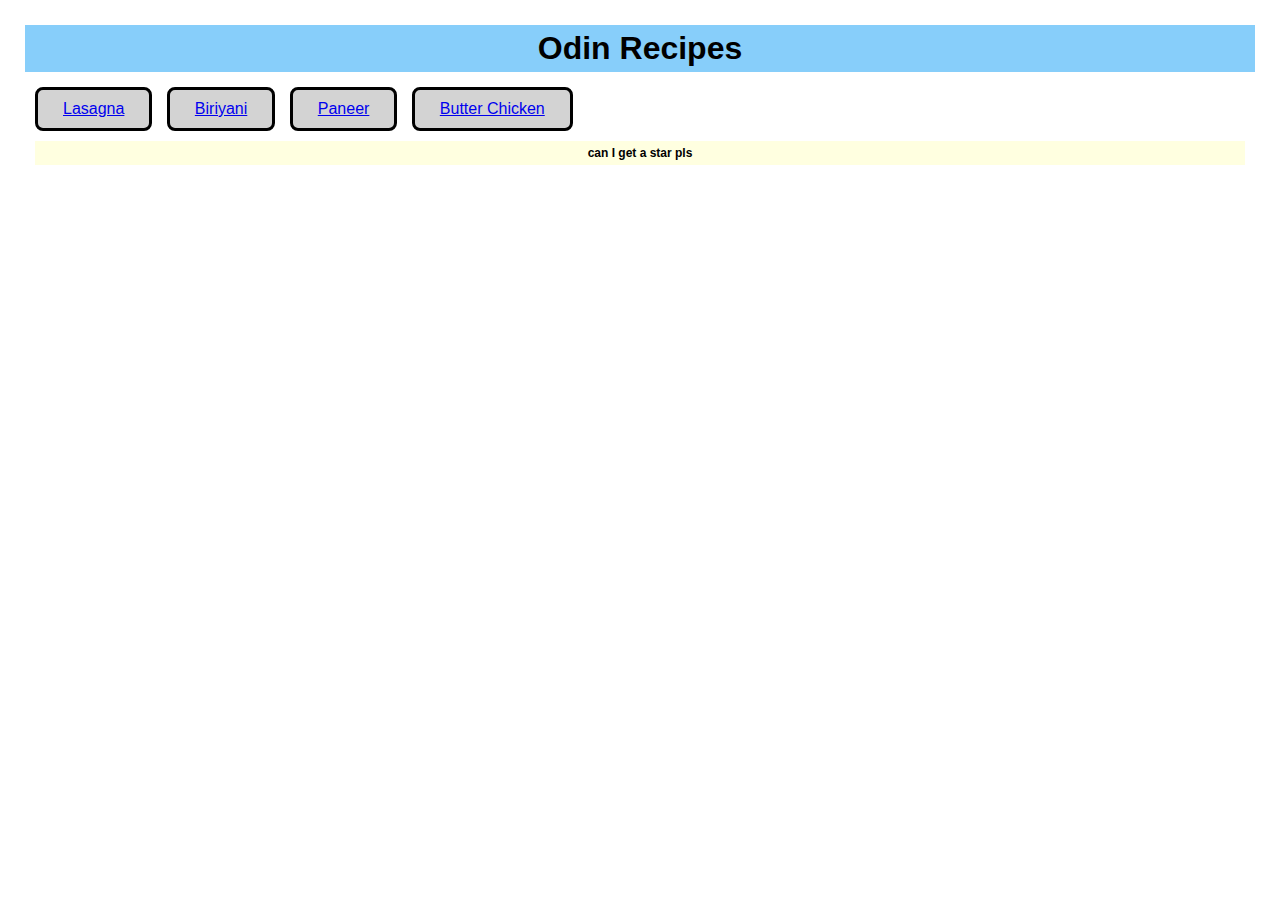
<file: index.html>
<!DOCTYPE html>
<html lang="en">

<head>
    <meta charset="UTF-8">
    <meta name="viewport" content="width=device-width, initial-scale=1.0">
    <link rel="stylesheet" href="style.css">
    <title>Odin Recipes</title>
</head>

<body>
    <h1 class="header">Odin Recipes</h1>
    <ul>
        <li class="button"><a href="recipes/lasagna.html">Lasagna</a></li>
        <li class="button"><a href="recipes/biriyani.html">Biriyani</a></li>
        <li class="button"><a href="recipes/paneer.html">Paneer</a></li>
        <li class="button"><a href="recipes/butter_chicken.html">Butter Chicken</a></li>
        <p class="silly""><strong>can I get a star pls</strong></p>
    </ul>
</body>

</html>
</file>
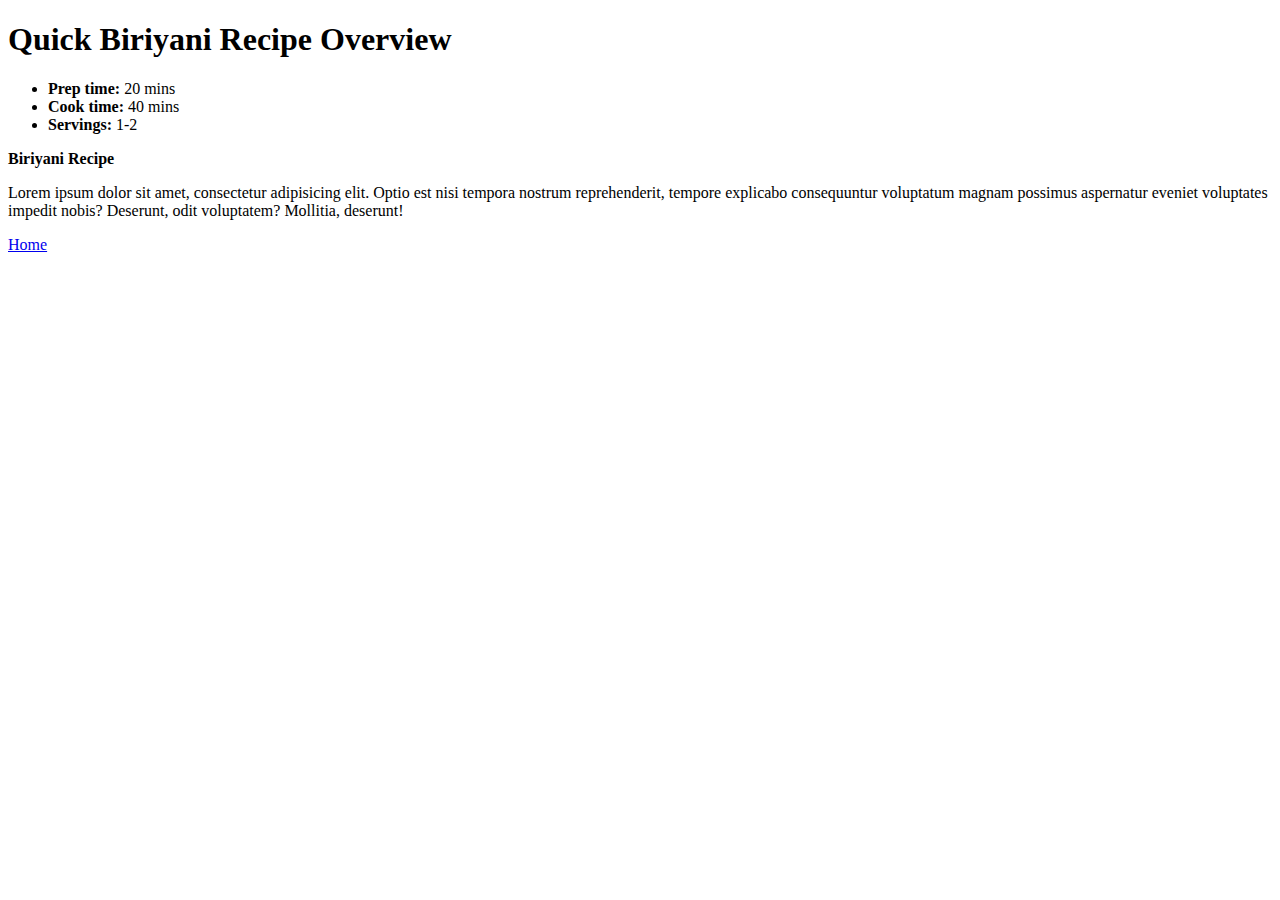
<file: recipes/biriyani.html>
<!DOCTYPE html>
<html lang="en">
<head>
    <meta charset="UTF-8">
    <meta name="viewport" content="width=device-width, initial-scale=1.0">
    <title>Biriyani Recipe</title>
</head>
<body>
   <h1>Quick Biriyani Recipe Overview</h1>
    <ul>
        <li>
            <strong>Prep time:</strong> 20 mins
        </li>
        <li>
            <strong>Cook time:</strong> 40 mins
        </li>
        <li>
            <strong>Servings:</strong> 1-2
        </li>
    </ul>
    <p><strong>Biriyani Recipe</strong></p>
    <p>Lorem ipsum dolor sit amet, consectetur adipisicing elit. Optio est nisi tempora nostrum reprehenderit, tempore explicabo consequuntur voluptatum magnam possimus aspernatur eveniet voluptates impedit nobis? Deserunt, odit voluptatem? Mollitia, deserunt!
    </p>
    <a href="../index.html">Home</a> 
</body>
</html>
</file>
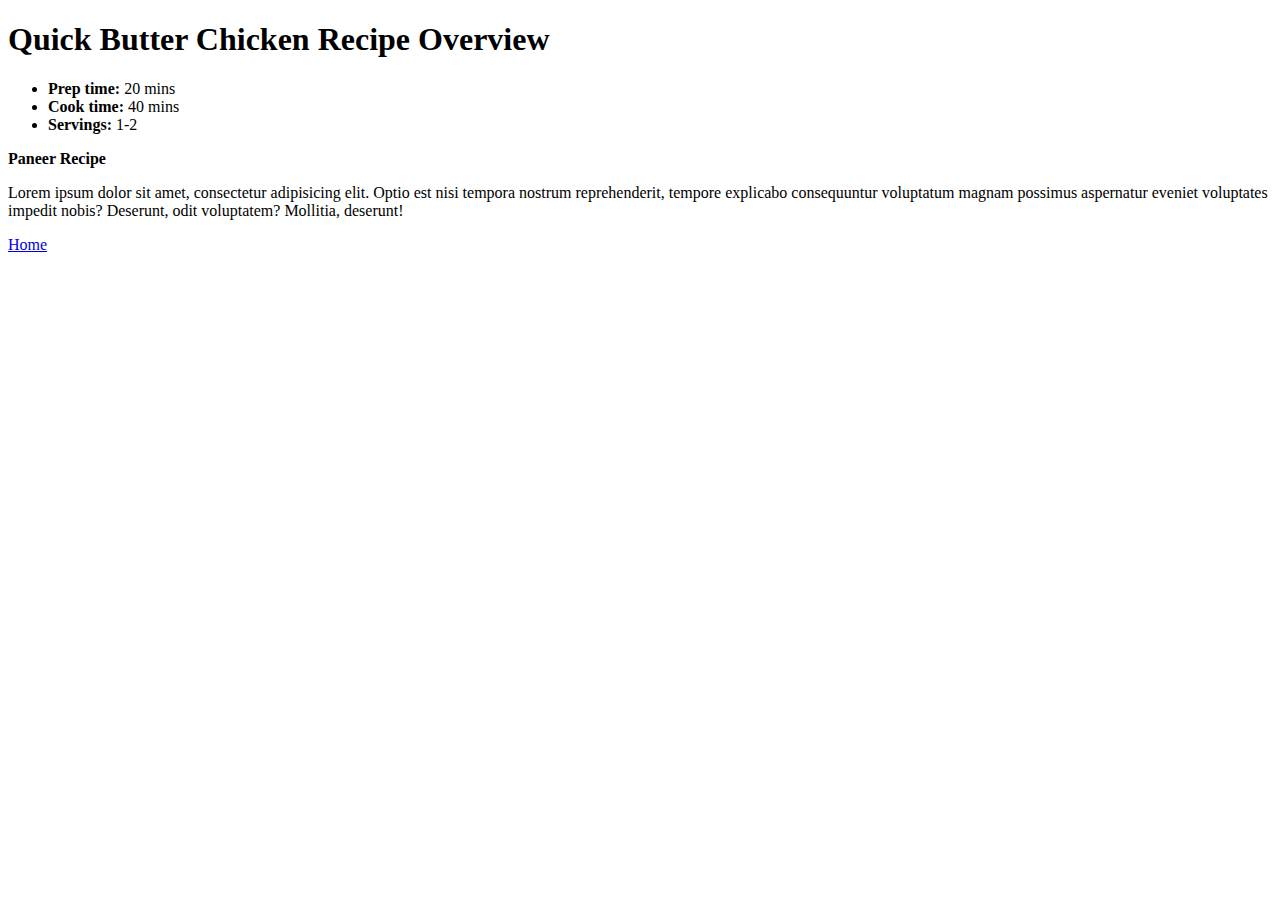
<file: recipes/butter_chicken.html>
<!DOCTYPE html>
<html lang="en">
<head>
    <meta charset="UTF-8">
    <meta name="viewport" content="width=device-width, initial-scale=1.0">
    <title>Butter Chicken Recipe</title>
</head>
<body>
    <h1>Quick Butter Chicken Recipe Overview</h1>
    <ul>
        <li>
            <strong>Prep time:</strong> 20 mins
        </li>
        <li>
            <strong>Cook time:</strong> 40 mins
        </li>
        <li>
            <strong>Servings:</strong> 1-2
        </li>
    </ul>
    <p><strong>Paneer Recipe</strong></p>
    <p>Lorem ipsum dolor sit amet, consectetur adipisicing elit. Optio est nisi tempora nostrum reprehenderit, tempore explicabo consequuntur voluptatum magnam possimus aspernatur eveniet voluptates impedit nobis? Deserunt, odit voluptatem? Mollitia, deserunt!
    </p>
    <a href="../index.html">Home</a> 
</body>
</html>
</file>
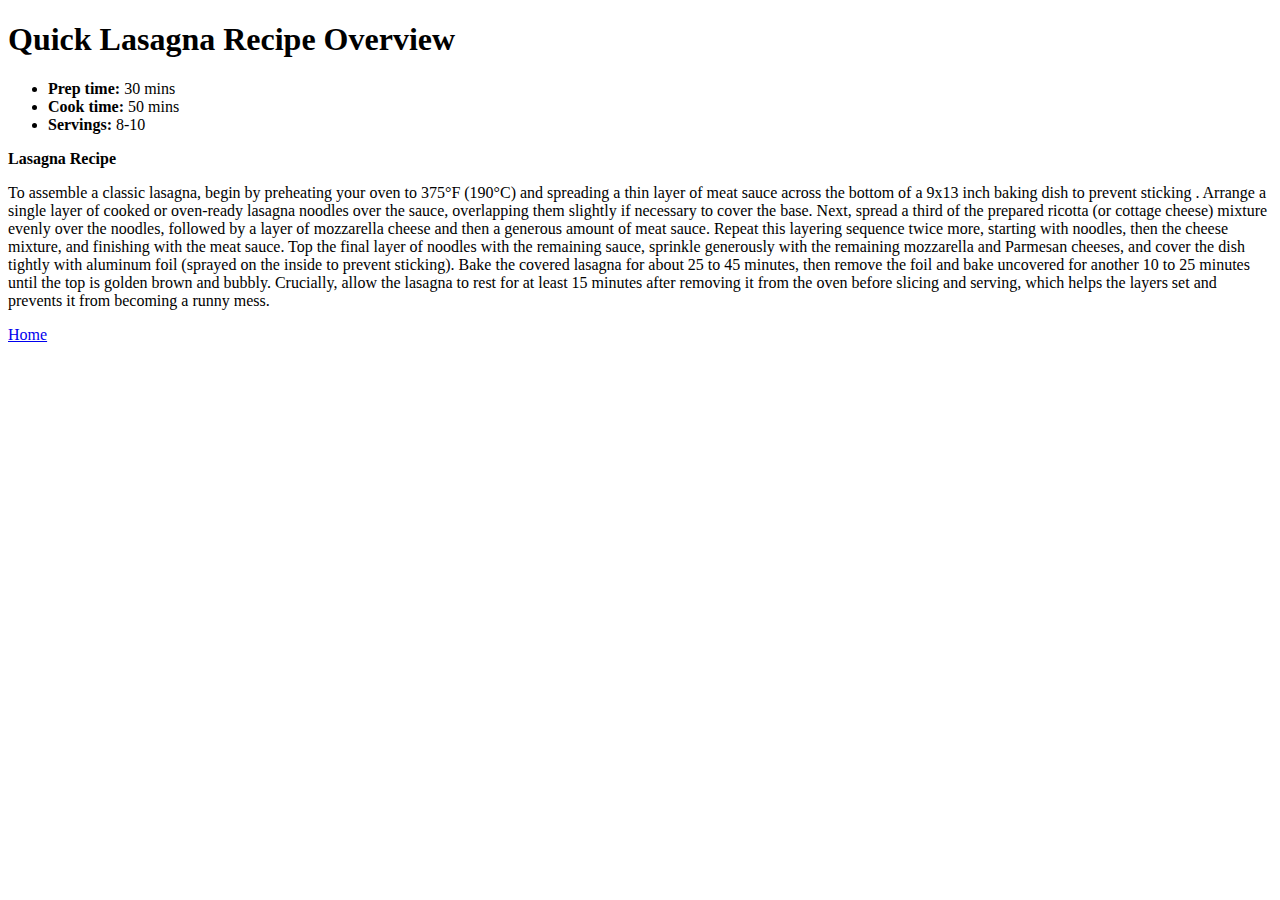
<file: recipes/lasagna.html>
<!DOCTYPE html>
<html lang="en">
<head>
    <meta charset="UTF-8">
    <meta name="viewport" content="width=device-width, initial-scale=1.0">
    <title>Document</title>
</head>
<body>
    <h1>Quick Lasagna Recipe Overview</h1>
    <ul>
        <li>
            <strong>Prep time:</strong> 30 mins
        </li>
        <li>
            <strong>Cook time:</strong> 50 mins
        </li>
        <li>
            <strong>Servings:</strong> 8-10
        </li>
    </ul>
    <p><strong>Lasagna Recipe</strong></p>
    <p>To assemble a classic lasagna, begin by preheating your oven to 375°F (190°C) and spreading a thin layer of meat sauce across the bottom of a 9x13 inch baking dish to prevent sticking
. Arrange a single layer of cooked or oven-ready lasagna noodles over the sauce, overlapping them slightly if necessary to cover the base. Next, spread a third of the prepared ricotta (or cottage cheese) mixture evenly over the noodles, followed by a layer of mozzarella cheese and then a generous amount of meat sauce. Repeat this layering sequence twice more, starting with noodles, then the cheese mixture, and finishing with the meat sauce. Top the final layer of noodles with the remaining sauce, sprinkle generously with the remaining mozzarella and Parmesan cheeses, and cover the dish tightly with aluminum foil (sprayed on the inside to prevent sticking). Bake the covered lasagna for about 25 to 45 minutes, then remove the foil and bake uncovered for another 10 to 25 minutes until the top is golden brown and bubbly. Crucially, allow the lasagna to rest for at least 15 minutes after removing it from the oven before slicing and serving, which helps the layers set and prevents it from becoming a runny mess. 
</p>
    <a href="../index.html">Home</a>
</body>
</html>
</file>
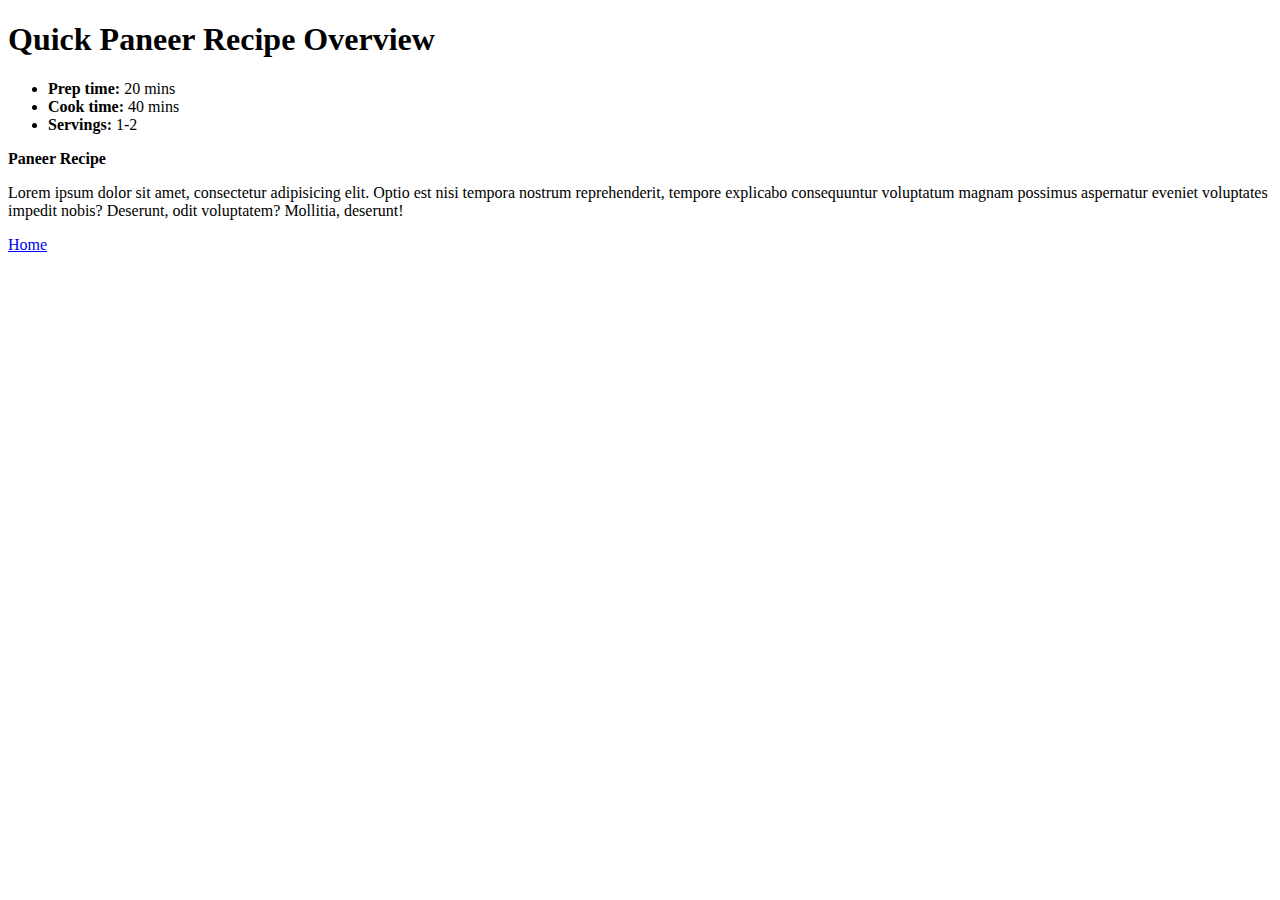
<file: recipes/paneer.html>
<!DOCTYPE html>
<html lang="en">
<head>
    <meta charset="UTF-8">
    <meta name="viewport" content="width=device-width, initial-scale=1.0">
    <title>Paneer Recipe</title>
</head>
<body>
    <h1>Quick Paneer Recipe Overview</h1>
    <ul>
        <li>
            <strong>Prep time:</strong> 20 mins
        </li>
        <li>
            <strong>Cook time:</strong> 40 mins
        </li>
        <li>
            <strong>Servings:</strong> 1-2
        </li>
    </ul>
    <p><strong>Paneer Recipe</strong></p>
    <p>Lorem ipsum dolor sit amet, consectetur adipisicing elit. Optio est nisi tempora nostrum reprehenderit, tempore explicabo consequuntur voluptatum magnam possimus aspernatur eveniet voluptates impedit nobis? Deserunt, odit voluptatem? Mollitia, deserunt!
    </p>
    <a href="../index.html">Home</a> 
</body>
</html>
</file>
<file: style.css>
* {
  /* outline: 2px solid red; */
  margin: 5px 5px 5px 5px;
  padding: 5px;
  font-family: 'Franklin Gothic Medium', 'Arial Narrow', Arial, sans-serif;
}
.header{
    text-align: center;
    background-color: lightskyblue;
}
.button{
    text-align: center;
    border: 3px black solid;
    border-radius: 8px;
    display: inline-block;
    padding: 10px 15px; /*Up/down and left/right*/
    background-color: lightgrey;
    text-decoration: none;
    color: black;
}
.silly{
    position: bottom;
    text-align: center;
    font-size: 12px;
    background-color: lightyellow;
    display: block
}
</file>
